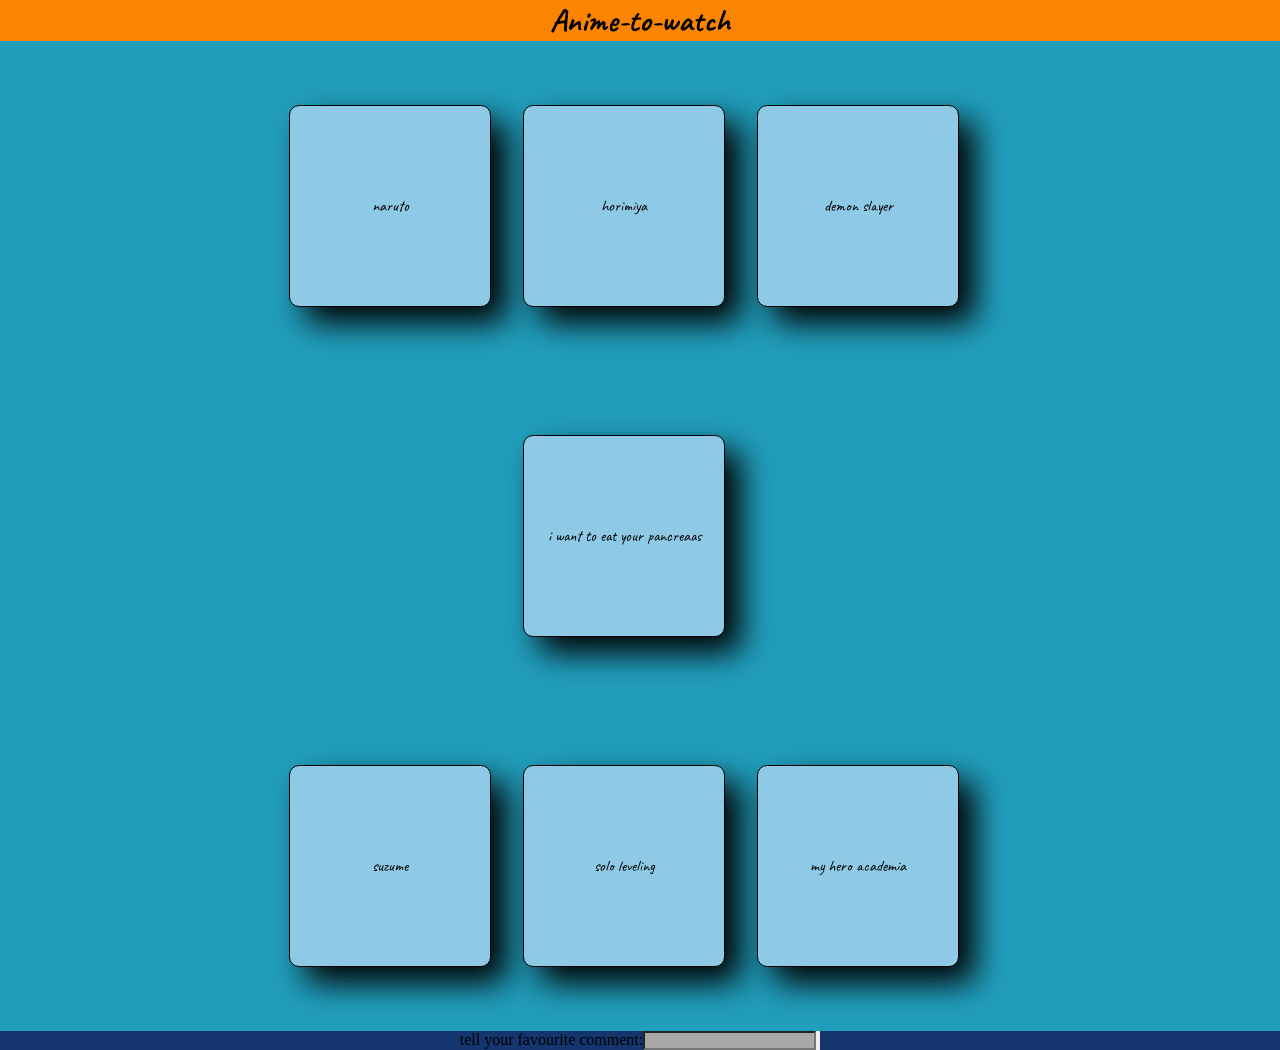
<file: flexbox.html>
<!DOCTYPE html>
<html lang="en">
<head>
    <meta charset="UTF-8">
    <meta name="viewport" content="width=device-width, initial-scale=1.0">
    <title>anime-to-watch</title>
    <link rel="stylesheet" href="flexbox.css">
    
    <link rel="preconnect" href="https://fonts.googleapis.com">
<link rel="preconnect" href="https://fonts.gstatic.com" crossorigin>
<link href="https://fonts.googleapis.com/css2?family=Caveat:wght@400..700&display=swap" rel="stylesheet">
<link href="https://fonts.googleapis.com/css2?family=Amatic+SC:wght@400;700&family=Caveat:wght@400..700&display=swap" rel="stylesheet">
<link href="https://fonts.googleapis.com/css2?family=Amatic+SC:wght@400;700&family=Caveat:wght@400..700&family=Iosevka+Charon+Mono:ital,wght@0,300;0,400;0,500;0,700;1,300;1,400;1,500;1,700&display=swap" rel="stylesheet">
 

</head>
<body>
    <header>
    
            <h1> Anime-to-watch </h1>

    </header>
    
    <main>
        
        
<section id="anime">

<div class="row">
                <div  class="card"><span>naruto</span> </div>
                <div  class="card"><span>horimiya</span></div>
                <div  class="card"><span> demon slayer</span></div>
            </div>

  <div class="row">
                <div class="card"><span> i want to eat your pancreaas</span></div>
            </div>

 <div class="row">
                <div class="card">suzume<span></span></div>
                <div class="card">solo leveling<spaan></spaan></div>
                <div class="card"> my hero academia<span></span></div>
            </div>
        
</section>
    
        <footer>

            <section id="last">
            <div id="comment"> <p> tell your favourite comment: </p></div>
            <input type="text" id="fav_pok">
            <button id="submit"></button>
           </section>

        </footer>
 


    </main>
</body>
</html>
</file>
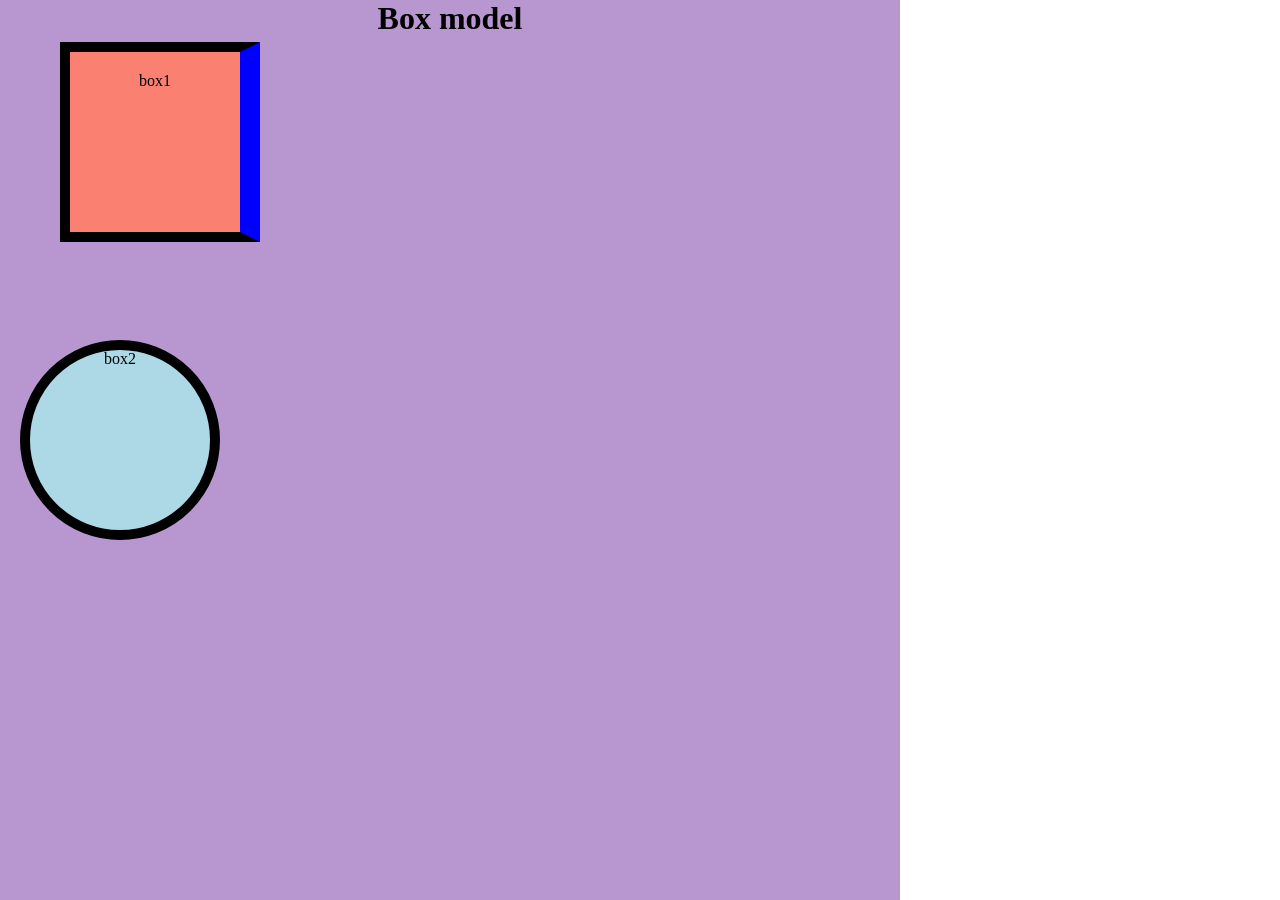
<file: boxmodel-project/box-model.html>
<!DOCTYPE html>
<html lang="en">
<head>
    <meta charset="UTF-8">
    <meta name="viewport" content="width=device-width, initial-scale=1.0">
    <title>box-model</title>
    <link rel="stylesheet" href="box-model.css">
</head>
<body>
    <div id="box">
        <h1>Box model</h1>
        <br>
        <div id="box1">box1</div>
        <br>
        <div id="box2">box2</div>
    </div>
    
</body>
</html>
</file>
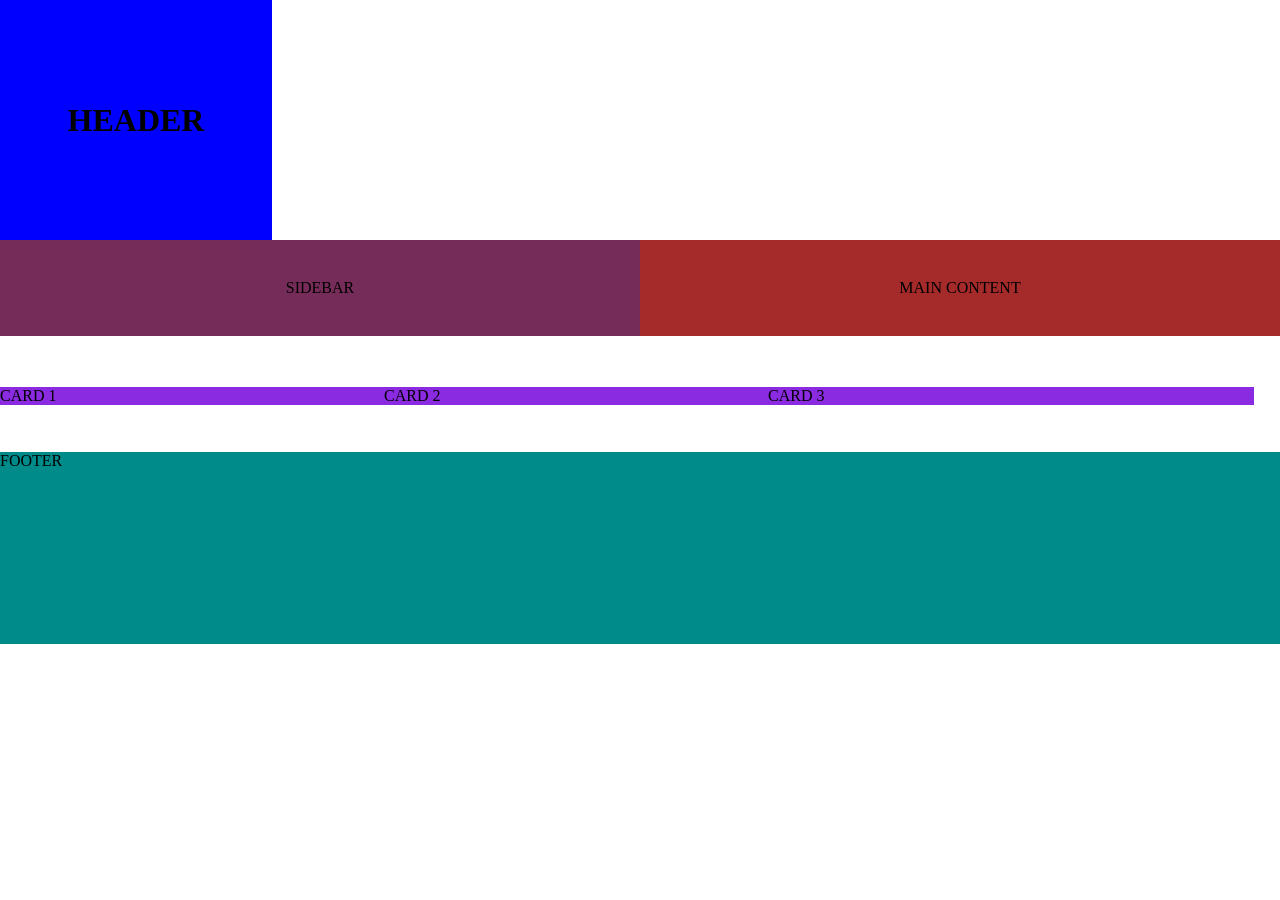
<file: grid-project/grid.html>
<!DOCTYPE html>
<html lang="en">
<head>
    <meta charset="UTF-8">
    <meta name="viewport" content="width=device-width, initial-scale=1.0">
    <title>Grid</title>
    <link rel="stylesheet" href="grid.css">
</head>
<body>
<header class="head"><h1> HEADER </h1> </header>    

<main>
<section class="container">
<aside class="sidebar"> SIDEBAR </aside>
<section class="content"> MAIN CONTENT </section>
</section>
<section class="cards">
<article class="card"  id="card1"> CARD 1</article>
<article class="card"  id="card1"> CARD 2</article>
<article class="card"  id="card1"> CARD 3</article>

</section>

</main>


<footer class="footer"> FOOTER </footer>
    
    
</body>
</html>
</file>
<file: flexbox.css>
*{
    margin:0;
    padding:0;
    

}


header{
   background-color: #fb8500;
   font-family: "Caveat", cursive;
  font-optical-sizing: auto;
  font-weight: weight;
  font-style:normal ;
  display:flex;
  justify-content:center;
  height:110%;
  width:auto;
}

#anime{
    background-color:#219ebc;
  font-family: "Caveat", cursive;
  font-optical-sizing: auto;
  font-weight: weight;
  font-style: normal;
  display:flex;
  flex-wrap:wrap;
  flex-direction:column;
  align-items:center;
  justify-content:center;
 



}

#anime .row{
    display:flex;
   height:100%;
    justify-content:space-evenly;
    align-items:center;
    margin:5%;    
    flex-wrap:wrap;
    background-color:#219ebc;
   
}
#anime .row .card {
    display:flex;
    align-items:center;
    justify-content:center;
    height:200px;
    width:200px;
    flex-direction:column;
    background-color:#8ecae6;
    border:0.0001rem solid black;
    box-shadow:1rem 1rem 2rem black; 
    transition: transform 2s ease;
    border-radius:5%;
    margin-right:2rem;
}
#anime .row .card:hover {
    transform: rotate(360deg);
    color:crimson;
    font-family:Cambria, Cochin, Georgia, Times, 'Times New Roman', serif;
    background-color:darkgreen;
}
#last{
    background-color:rgb(21, 53, 111);
    
}
#comment:hover{
    color:#fb8500;
    
}

header h1:hover {
  color:blueviolet;
  font-family:Georgia, 'Times New Roman', Times, serif;
}
input[type=text]{
    background-color:darkgrey;
    color:crimson;
}

#last{
    display:flex;
    justify-content:center;
}
</file>
<file: boxmodel-project/box-model.css>
*{
    margin:0;
    padding:0;
    box-sizing:border-box;;
}
#box{
    background-color:rgb(184, 151, 209);
    height:100vh;
    width:100vh;
    text-align:center;
    display:inline-block;
    
    
}
h1{
    font-family:Georgia, 'Times New Roman', Times, serif;
    display:inline-block;
    
}
#box1{
    background-color:salmon;
    height:200px;
    width:200px;
    text-align:center;
    border:10px solid black;
    border-right:20px solid blue;
   padding:20px;
   margin:5px 50px 40px 60px;
   
    
    
}
#box2{
    background-color:lightblue;
    height:200px;
    width:200px;
    text-align:center;
    border:10px solid black;
    border-radius:50%;
margin:40px 90px 30px 20px;

}
</file>
<file: grid-project/grid.css>
*{
    margin:0;
    padding:0;
}
.head{
    height:15rem;
    width:17rem;
    display:grid;
    grid-template-columns:100%;
    grid-template-rows:100%;
    place-items:center;
    background-color: blue;
}

.container{
height:100px;
display:grid;
grid-template-columns: 50% 50%;
}


.content{
    height:6rem;
    background-color: brown;
    display:grid;
    place-items:center;

}
.sidebar{
    background-color: rgb(118, 44, 89);
    height:6rem;
    display:grid;
    place-items:center;

}


#card1{
    background-color: blueviolet;
}
#card2{
    background-color:rgb(88, 88, 12);
}
#card3{
    background-color: darkkhaki;
}
.cards{
    height:7rem;
    display:grid;
    grid-template-columns:30% 30% 38%;
    grid-template-rows: 100% ;
    align-items :center;
}
.footer{
    height:12rem;
    background-color: darkcyan;
}
</file>
